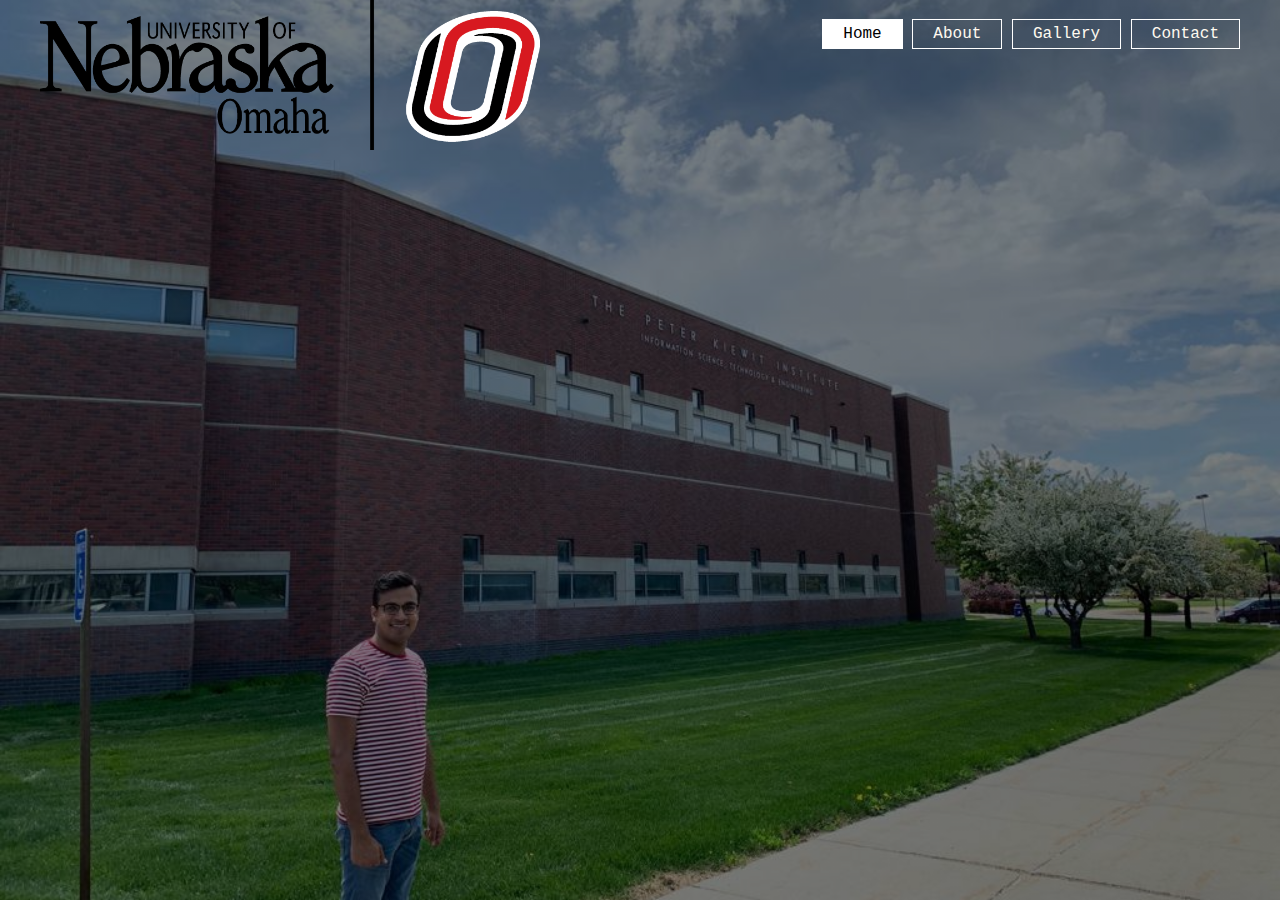
<file: index.html>
<!DOCTYPE html>
<html lang="en">
<head>
    <meta charset="UTF-8">
    <title>Vibhav Mathur</title>
  <link rel="stylesheet" type="text/css" href="css/style.css">
</head>
<body>
<header>
  <div class="main">
    <div class="logo">
      <img src="logo.png">
    </div>
    <ul>
      <li class="active"><a href="#">Home</a></li>
      <li><a href="about.html">About</a></li>
      <li><a href="gallery.html">Gallery</a></li>
      <li><a href="contact.html">Contact</a></li>
    </ul>
  </div>
</header>

</body>
</html>
</file>
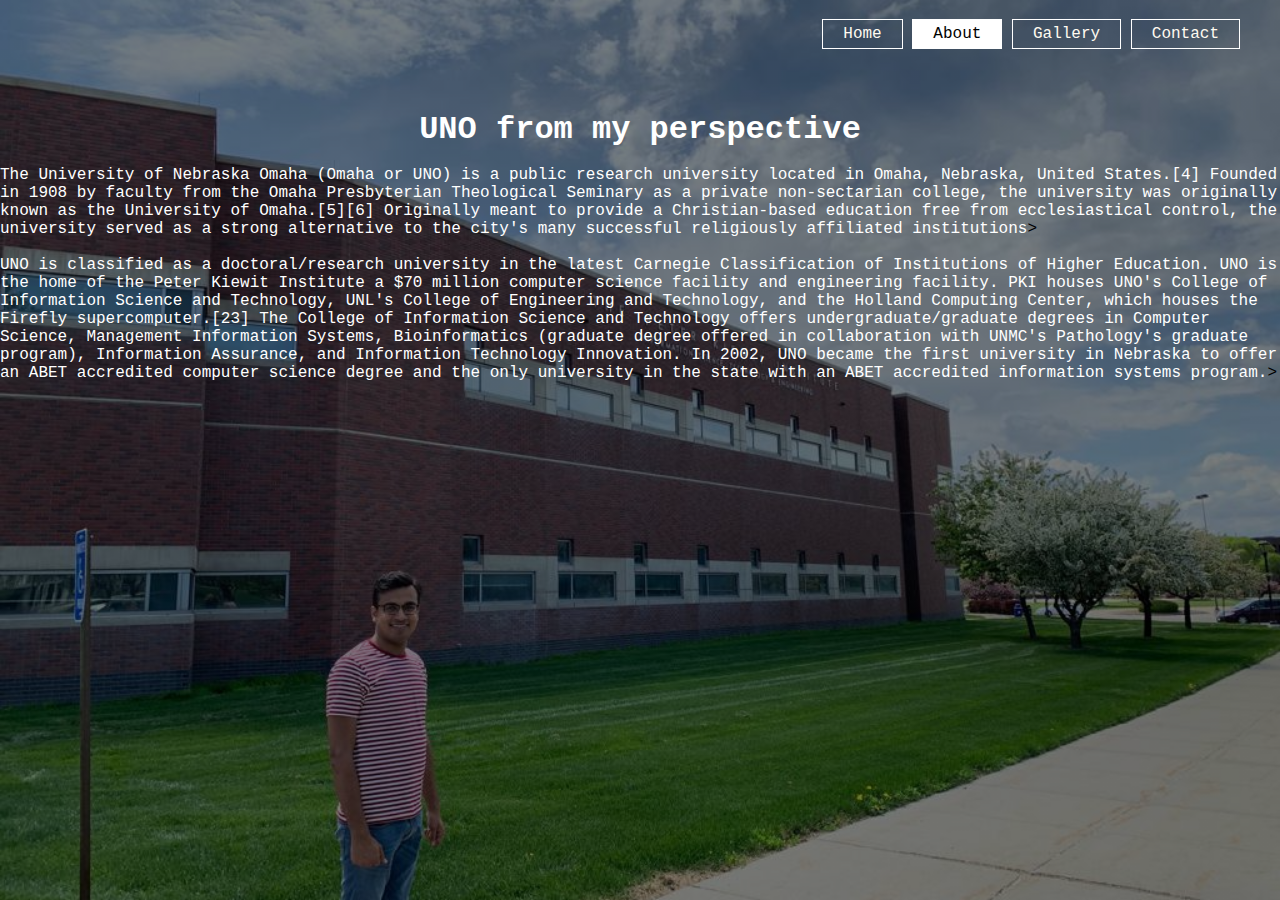
<file: about.html>
<!DOCTYPE html>
<html lang="en">
<head>
    <meta charset="UTF-8">
    <title>About</title>
    <link rel="stylesheet" type="text/css" href="css/style.css">
</head>
<body>
<header>
  <div class="main">
    <ul>
      <li><a href="index.html">Home</a></li>
      <li class="active"><a href="#">About</a></li>
      <li><a href="gallery.html">Gallery</a></li>
      <li><a href="contact.html">Contact</a></li>
    </ul>
  </div>
    <h1><center><font color="white"></br></br></br>UNO from my perspective</font></center></h1></br>
<p><font color="white">The University of Nebraska Omaha (Omaha or UNO) is a public research university located in Omaha, Nebraska, United States.[4] Founded in 1908 by faculty from the Omaha Presbyterian Theological Seminary as a private non-sectarian college, the university was originally known as the University of Omaha.[5][6] Originally meant to provide a Christian-based education free from ecclesiastical control, the university served as a strong alternative to the city's many successful religiously affiliated institutions</font>></p></br>
<p><font color="white">UNO is classified as a doctoral/research university in the latest Carnegie Classification of Institutions of Higher Education. UNO is the home of the Peter Kiewit Institute a $70 million computer science facility and engineering facility. PKI houses UNO's College of Information Science and Technology, UNL's College of Engineering and Technology, and the Holland Computing Center, which houses the Firefly supercomputer.[23] The College of Information Science and Technology offers undergraduate/graduate degrees in Computer Science, Management Information Systems, Bioinformatics (graduate degree offered in collaboration with UNMC's Pathology's graduate program), Information Assurance, and Information Technology Innovation. In 2002, UNO became the first university in Nebraska to offer an ABET accredited computer science degree and the only university in the state with an ABET accredited information systems program.</font>></p>
</div>
</header>

</body>
</html>
</file>
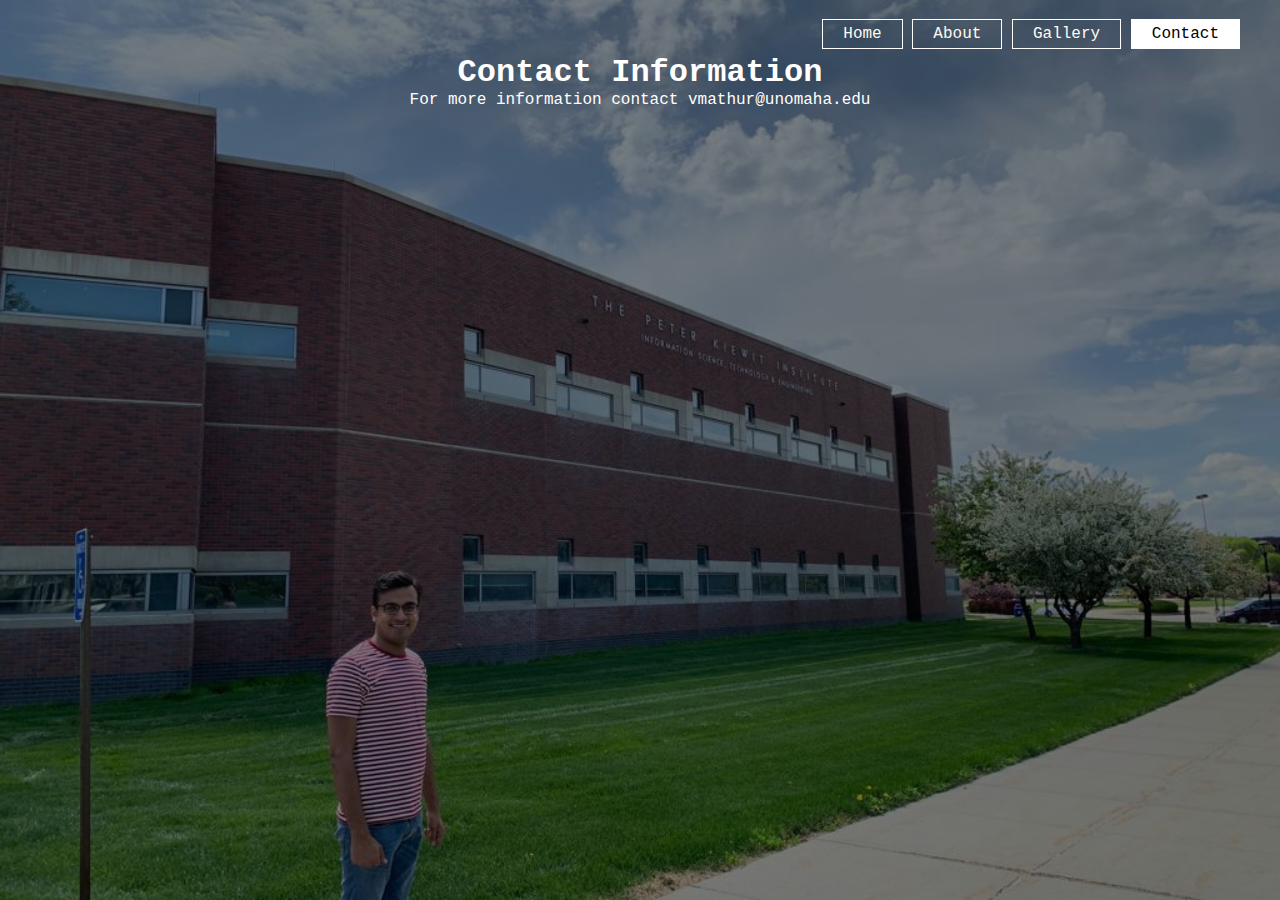
<file: contact.html>
<!DOCTYPE html>
<html lang="en">
<head>
    <meta charset="UTF-8">
    <title>Contact</title>
    <link rel="stylesheet" type="text/css" href="css/style.css">
</head>
<body>
<header>
  <div class="main">

    <ul>
      <li><a href="index.html">Home</a></li>
      <li><a href="about.html">About</a></li>
      <li><a href="gallery.html">Gallery</a></li>
      <li class="active"><a href="#">Contact</a></li>
    </ul>
    </div></br></br></br>
    <h1><center><font color="white">Contact Information</font></center></h1>
<p align="center"><font color="white">For more information contact vmathur@unomaha.edu</p>
</div>
</header>


</body>
</html>
</file>
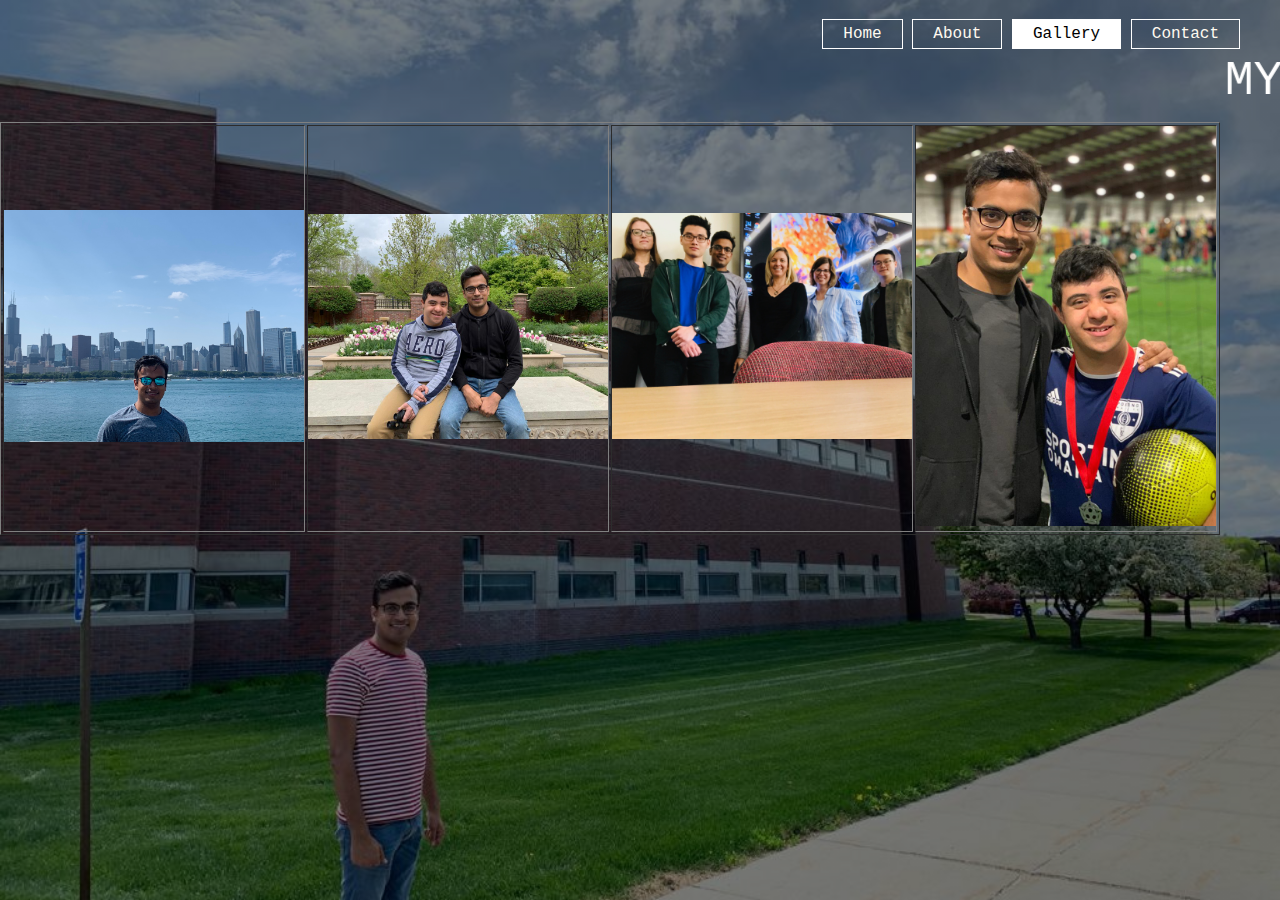
<file: gallery.html>
<!DOCTYPE html>
<html lang="en">
<head>
    <meta charset="UTF-8">
    <title>Gallery</title>
<link rel="stylesheet" type="text/css" href="css/style.css">
</head>
<body>
<header>
  <div class="main">

    <ul>
      <li><a href="index.html">Home</a></li>
      <li><a href="about.html">About</a></li>
      <li class="active"><a href="#">Gallery</a></li>
      <li><a href="contact.html">Contact</a></li>
    </ul>
    </div></br></br></br>

<font size="10" face="impact" color="white"><marquee behaviour="alternate">MY IMAGES
</marquee>
</font>
<table border="1" align="center">
    <tr>
        <td><img src="11.jpeg" width="300"></td>
        <td><img src="22.jpg" width="300"></td>
        <td><img src="33.jpeg" width="300"></td>
        <td><img src="44.jpg" width="300"></td>
</div>
</header>
</body>
</html>
</file>
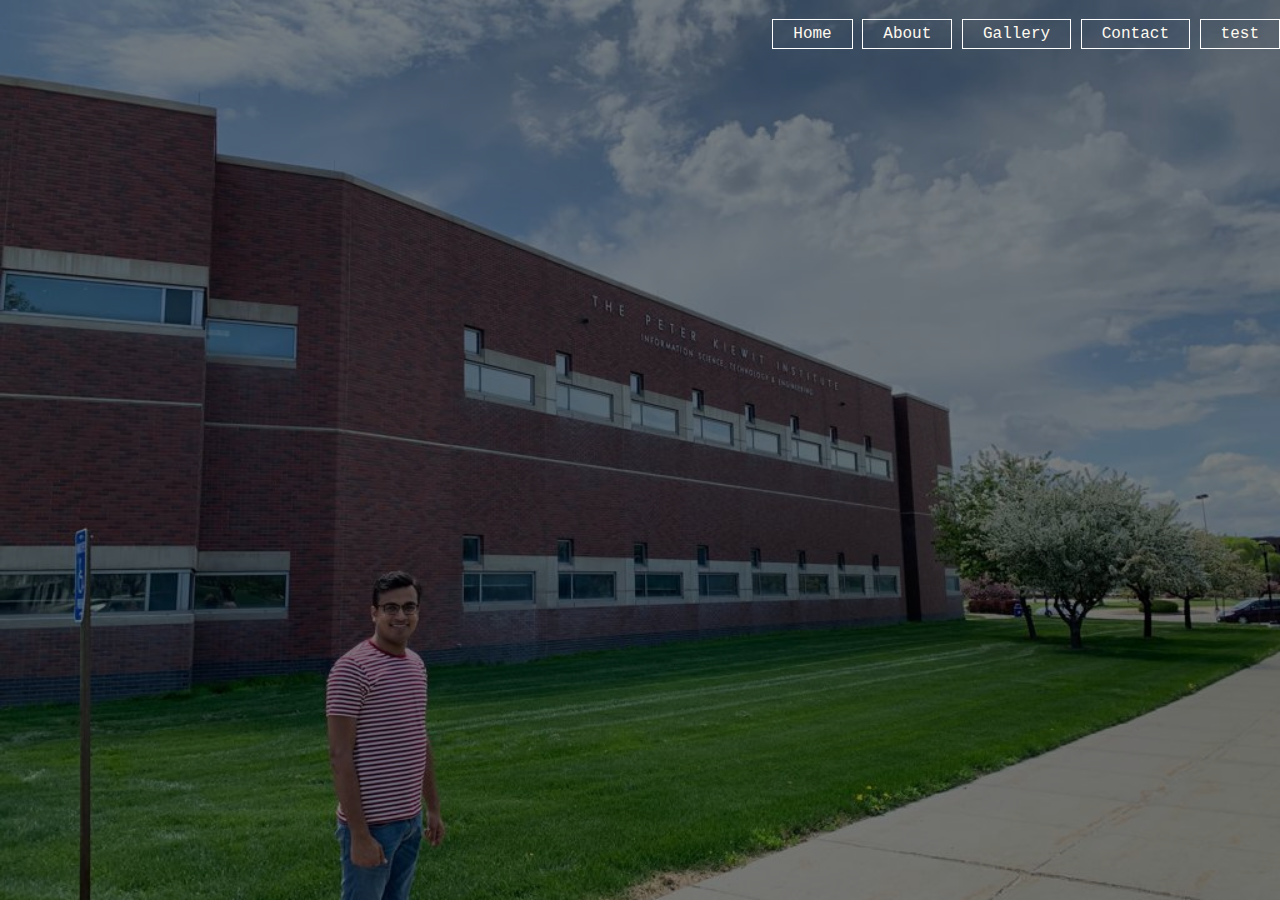
<file: test.html>
<!DOCTYPE html>
<html lang="en">
<head>
    <meta charset="UTF-8">
    <title>test</title>
    <link rel="stylesheet" type="text/css" href="css/style.css">
</head>
<body>
<header>
  <div class="main">
    </div>
    <ul>
      <li><a href="Vibhav%20Mathur.html">Home</a></li>
      <li><a href="about.html">About</a></li>
      <li><a href="gallery.html">Gallery</a></li>
      <li><a href="contact.html">Contact</a></li>
      <li><a href="test.html">test</a></li>
    </ul>
  </div>
</header>
</body>
</html>
</file>
<file: css/style.css>
*{
  margin: 0;
  padding: 0;
  font-family: Courier;
}
header{
  background-image:linear-gradient(rgba(0,0,0,0.5),rgba(0,0,0,0.5)), url("../1.jpg");
  height: 100vh;
  background-size: cover;
  background-position: center;
}
ul{
  float: right;
  list-style-type: none;
  margin-top: 25px;
}
ul li{
  display:inline-block;
}
ul li a{
  text-decoration: none;
  color: floralwhite;
  padding: 5px 20px;
  border: 1px solid #ffffff;
}
ul li a:hover{
  background-color: #ffffff;
  color: black;
}
ul li.active a{
  background-color: #ffffff;
  color: black
}
.logo img{
  float:left;
  width: 500px;
  height: auto;
}
.main{
   max-width: 1200px;
  margin: auto;
}
</file>
